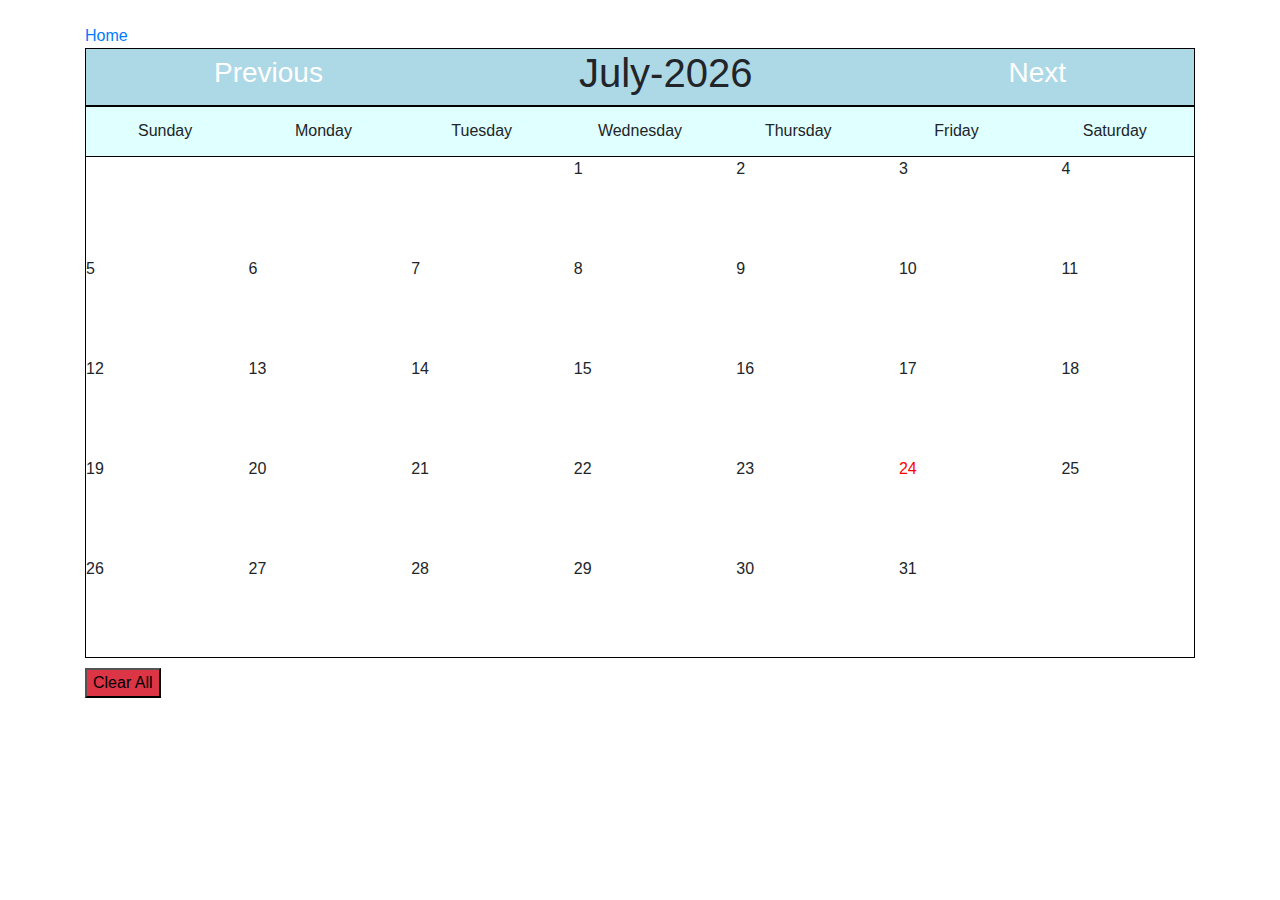
<file: index.html>
<!DOCTYPE html>
<html lang="en">
<head>
    <meta charset="UTF-8">
    <meta name="viewport" content="width=device-width, initial-scale=1.0">
    <meta http-equiv="X-UA-Compatible" content="ie=edge">
    <title>Calender</title>

    <link rel="stylesheet" href="assets/css/bootstrap.css">
    <link rel="stylesheet" href="assets/css/style.css">

    <script src="assets/js/jquery-3.4.1.js"></script>
    <script src="assets/js/moment.js"></script>
    <script src="assets/js/script2.js"></script>

</head>
<body>
    <br>
    <header class="container">
        <a href="https://edwardemc.github.io/portfolio/">Home</a>
        <div class="monthNavigation d-flex justify-content-around align-items-center">
                <h3 id="previousMonth">Previous</h3>
                <h1 class="time-date"></h1>
                <h3 id=nextMonth>Next</h3>
        </div>
    </header>

    <div class="wrapper">
        <div class="container">
            <div class="month-planner">
                <div class="row text-center no-gutters weekdays">
                    <div class="col-sm weekday">
                        Sunday
                    </div>
                    <div class="col-sm weekday">
                        Monday
                    </div>
                    <div class="col-sm weekday">
                        Tuesday
                    </div>
                    <div class="col-sm weekday">
                        Wednesday
                    </div>
                    <div class="col-sm weekday">
                        Thursday
                    </div>
                    <div class="col-sm weekday">
                        Friday
                    </div>
                    <div class="col-sm weekday">
                        Saturday
                    </div>
                </div>              
                <div class="monthDisplay">
                    <!--Display area for days-->
                </div>
            </div>
            <div class="clearAll"></div>
        </div>
    </div>
</body>
</html>
</file>
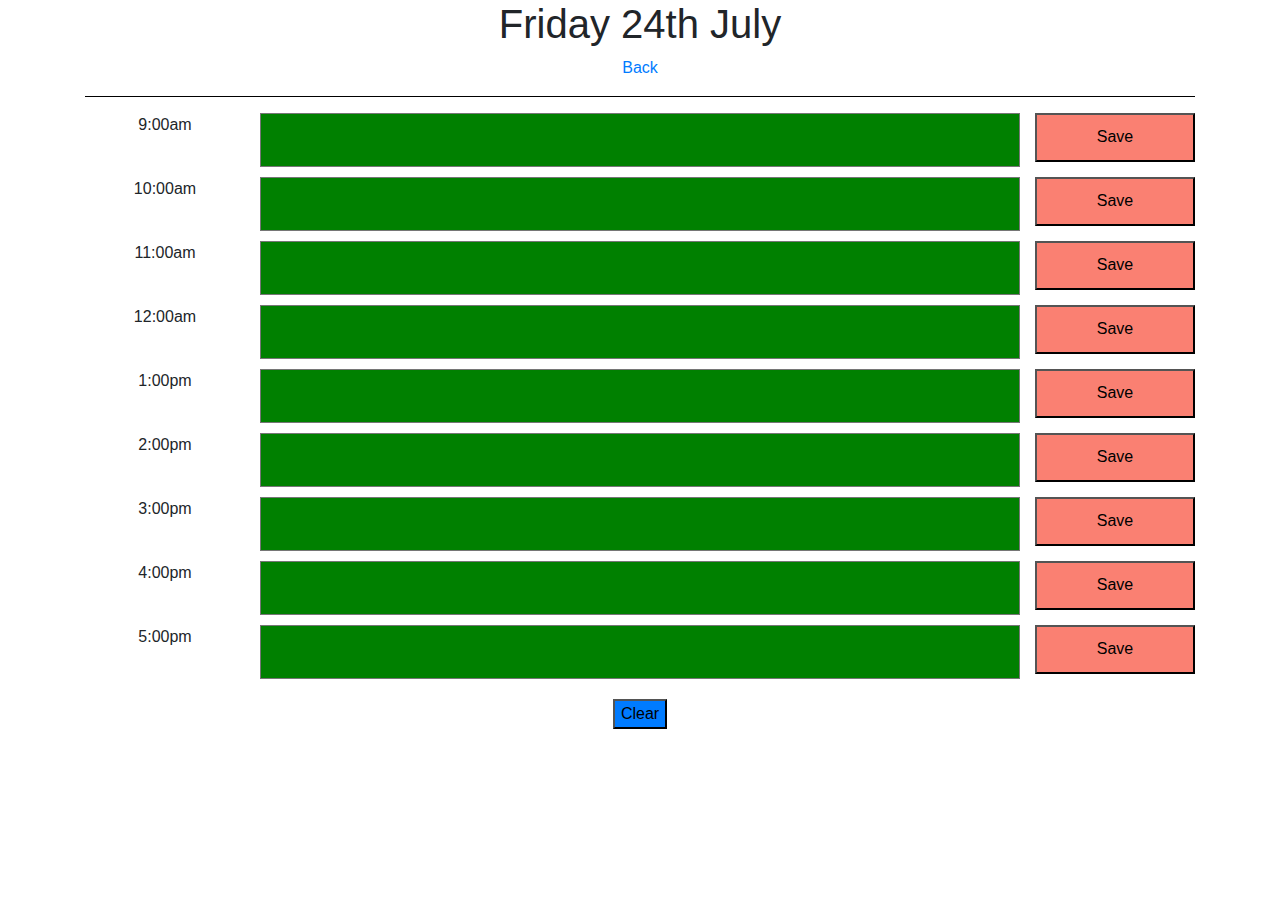
<file: currentDay.html>
<!DOCTYPE html>
<html lang="en">
<head>
    <meta charset="UTF-8">
    <meta name="viewport" content="width=device-width, initial-scale=1.0">
    <meta http-equiv="X-UA-Compatible" content="ie=edge">
    <title>Selected day</title>

    <link rel="stylesheet" href="assets/css/bootstrap.css">
    <link rel="stylesheet" href="assets/css/style.css">

    <script src="assets/js/jquery-3.4.1.js"></script>
    <script src="assets/js/moment.js"></script>
    <script src="assets/js/script.js"></script>
</head>

<body>
    <header class="container">
        <div class="title text-center">
            <h1 class="time-date"></h1>
            <br>
            <a href="index.html" class="text-left">Back</a>
            <hr>
        </div>
    </header>

    <div class="wrapper">
        <div class="container">
            <div class="day-planner">
               
            </div>
        </div>
    </div>
</body>
</html>
</file>
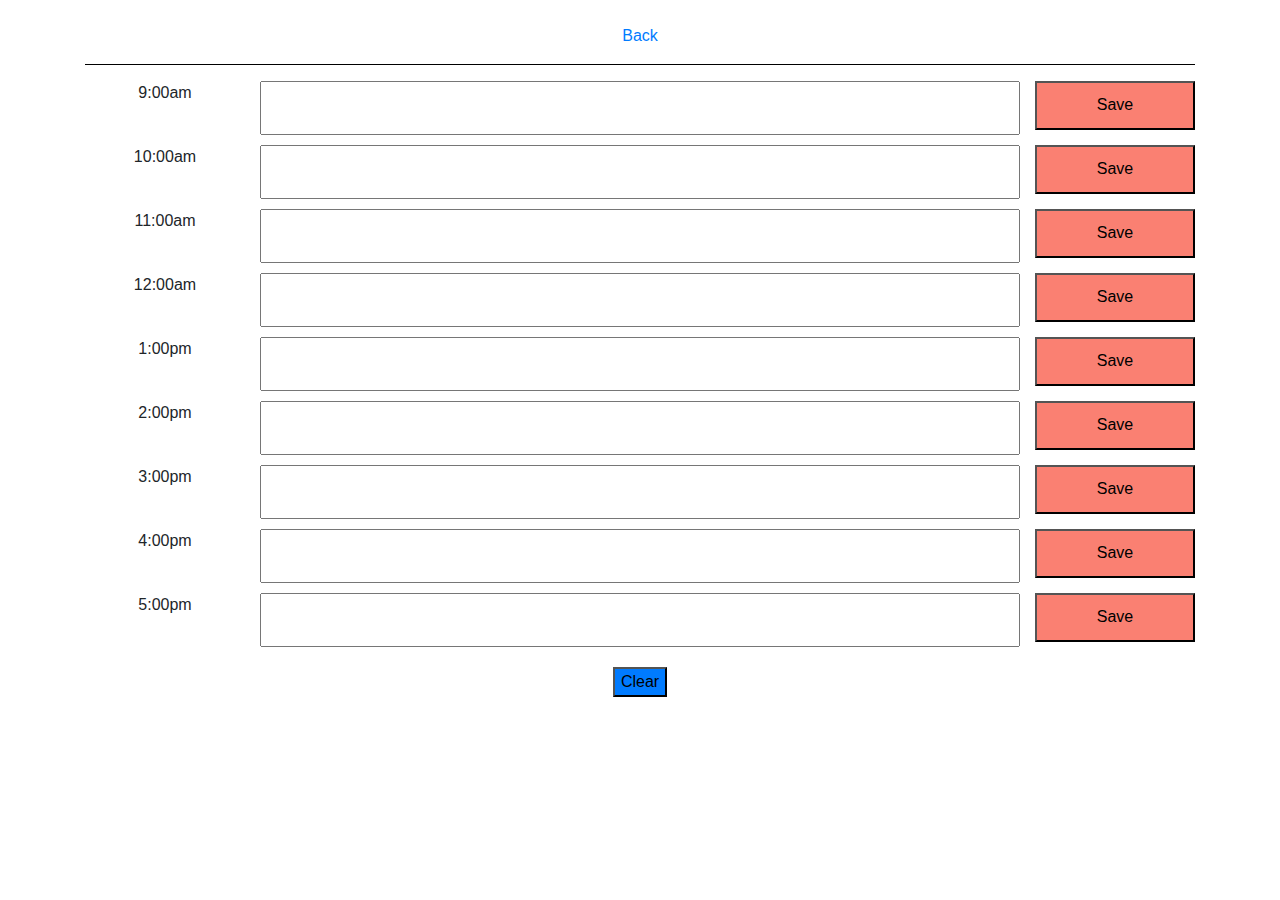
<file: selectedDay.html>
<!DOCTYPE html>
<html lang="en">
<head>
    <meta charset="UTF-8">
    <meta name="viewport" content="width=device-width, initial-scale=1.0">
    <meta http-equiv="X-UA-Compatible" content="ie=edge">
    <title>Selected day</title>

    <link rel="stylesheet" href="assets/css/bootstrap.css">
    <link rel="stylesheet" href="assets/css/style.css">

    <script src="assets/js/jquery-3.4.1.js"></script>
    <script src="assets/js/moment.js"></script>
    <script src="assets/js/script3.js"></script>
</head>

<body>
    <header class="container">
        <div class="title text-center">
            <h1 class="time-date"></h1>
            <br>
            <a href="index.html" class="text-left">Back</a>
            <hr>
        </div>
    </header>

    <div class="wrapper">
        <div class="container">
            <div class="day-planner">
               
            </div>
        </div>
    </div>
</body>
</html>
</file>
<file: assets/css/style.css>
/*CSS for day planner*/
textarea {
    width:100%;
    height:100%;
    border: 1px 1px 0px 1px grey ridge;
    resize: none;
}

form {
    margin-bottom: 50px;
}

hr {
    background-color: black;
}

.save-button {
    background-color: salmon;
}

.past {
    background-color: lightgrey;
}

.present {
    background-color: red;
}

.future {
    background-color: green;
}

/*CSS for month planner*/
h1, h2, h3 {
    display:inline-block;
}

.monthNavigation {
    background-color: lightblue;
    border: 1px solid black;
}

.month-planner {
    border: 1px solid black;
}

.hover {
    background-color:lightgrey; 
    height:100px;
    background-clip: content-box;
}

#previousMonth, #nextMonth {
    color: white;
}

#previousMonth:hover, #nextMonth:hover {
    color: red;
}

.weekday {
    background-color: lightcyan;
    min-height: 50px;
    padding-top: 12px;
    border-bottom: 1px solid black;
}

.information {
    background-color: hsla(120, 100%, 50%, 0.1);
    background-clip: content-box;
}

.invisible {
    display: none;
}
</file>
